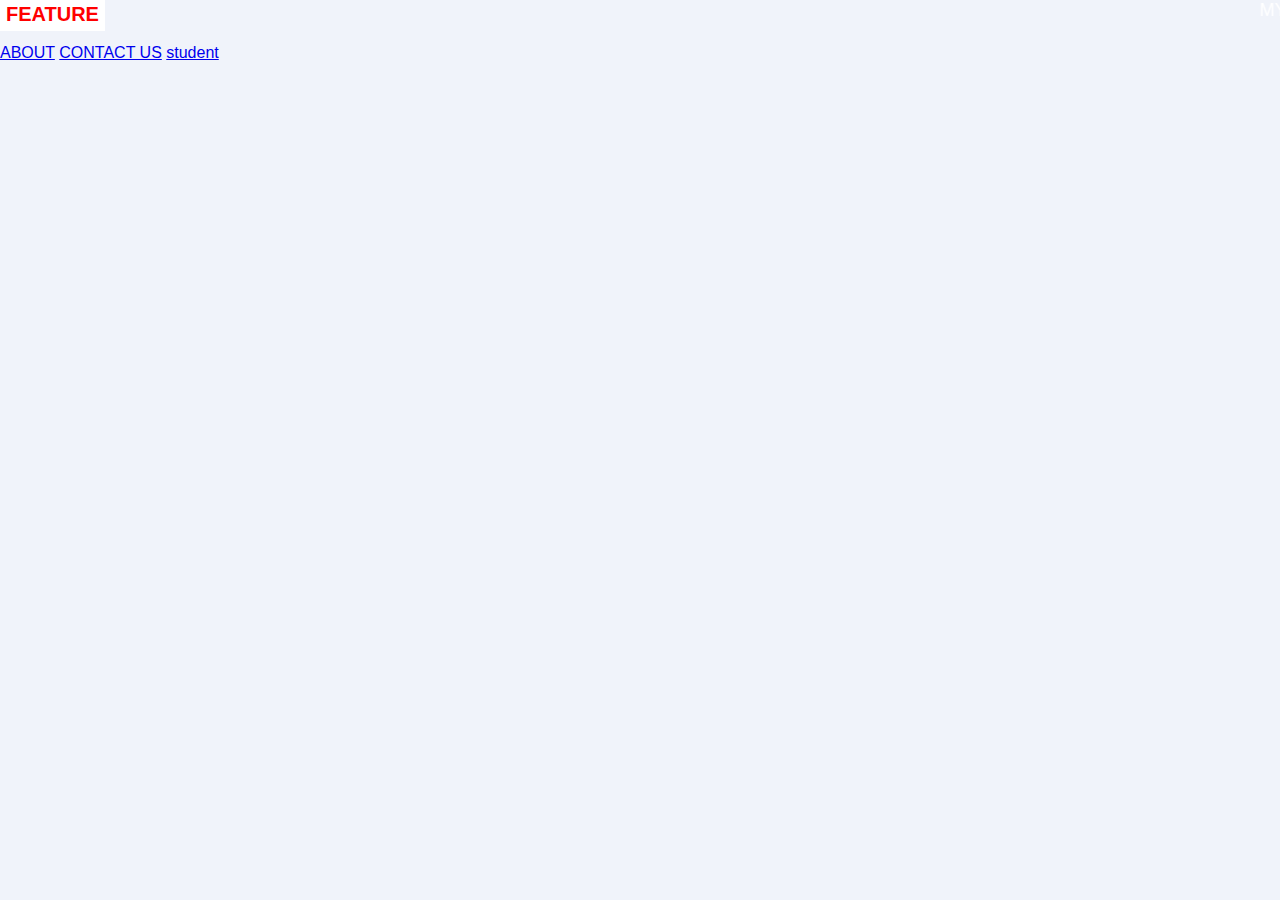
<file: college/index.html>
<!DOCTYPE html>
<html lang="en">
<head>
    <meta charset="UTF-8">
    <meta name="viewport" content="width=device-width, initial-scale=1.0">
    <title>MY College</title>
    <link rel="stylesheet" href="style.css"> 
</head>
<body>
 <div class="width-100 top-header"> 
    <div class="container">
<div class="width-100">
    <b class="news-list">FEATURE</b>
    <marquee class="headquote">MY college:Intelligence plus curiosity that is the root of true education.</marquee>

</div>
    </div>

 </div>
 <br>
 <a href="about.html">ABOUT</a>
 <a href="contact us.html">CONTACT US</a>
 <a href="student section.html">student</a>
</body>
</html>
</file>
<file: college/style.css>
*{
    padding: 0px;
    margin: 0px;

}
body, html{
    font-family: Roboto, sans-serif,arial;
    background: #f0f3fa;
}

.width-100{
    width: 100%;
    flood-opacity: left;
}


.container{
width: 1500px;
margin: 0px auto;
}
.topheader{
    background: #6b071d;
    padding: 5px  0px ;
    border-bottom: 1px solid #3131315e;

}
.news-list{
background: #fff;
color: red;
padding: 6px;
font-size: 20px;
}
.headquote{
    font-size: 18px;
    color: #fff;
    width: 80%;
}
.a{
    position: absolute;
}
</file>
